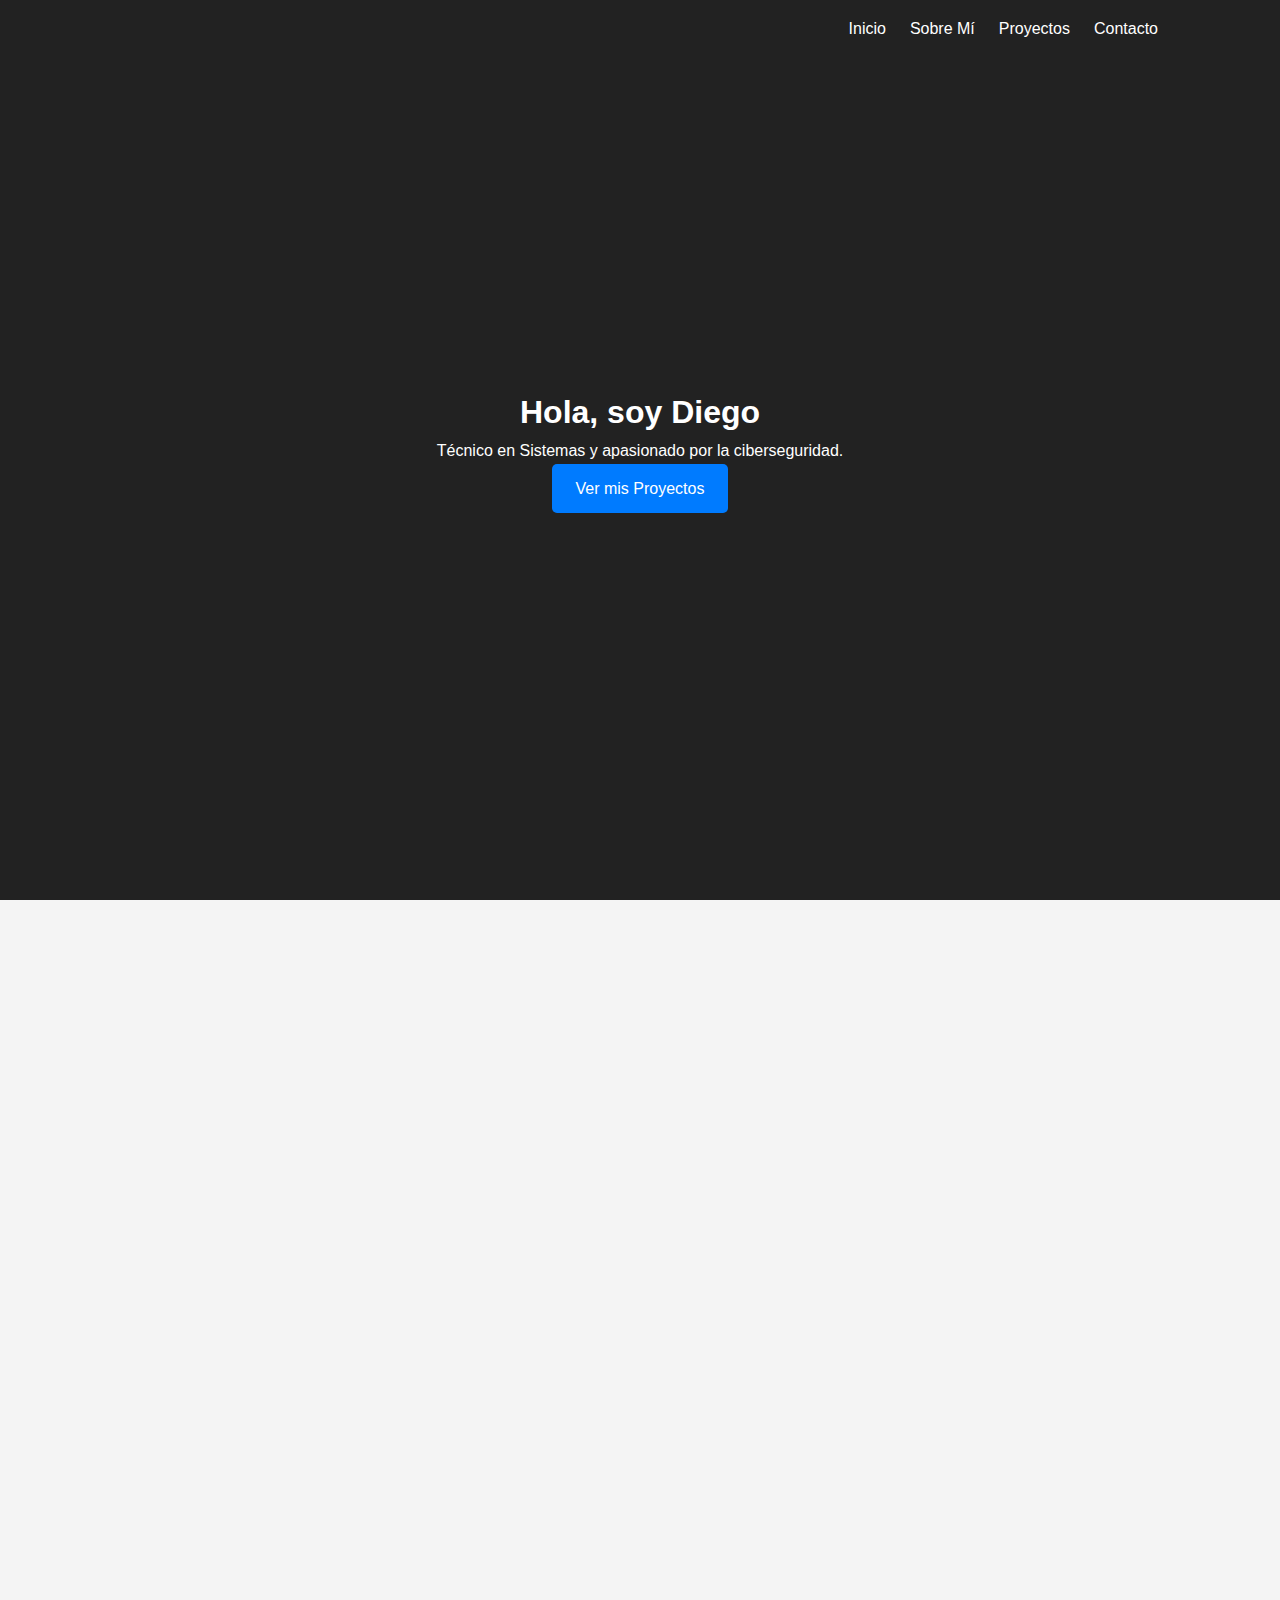
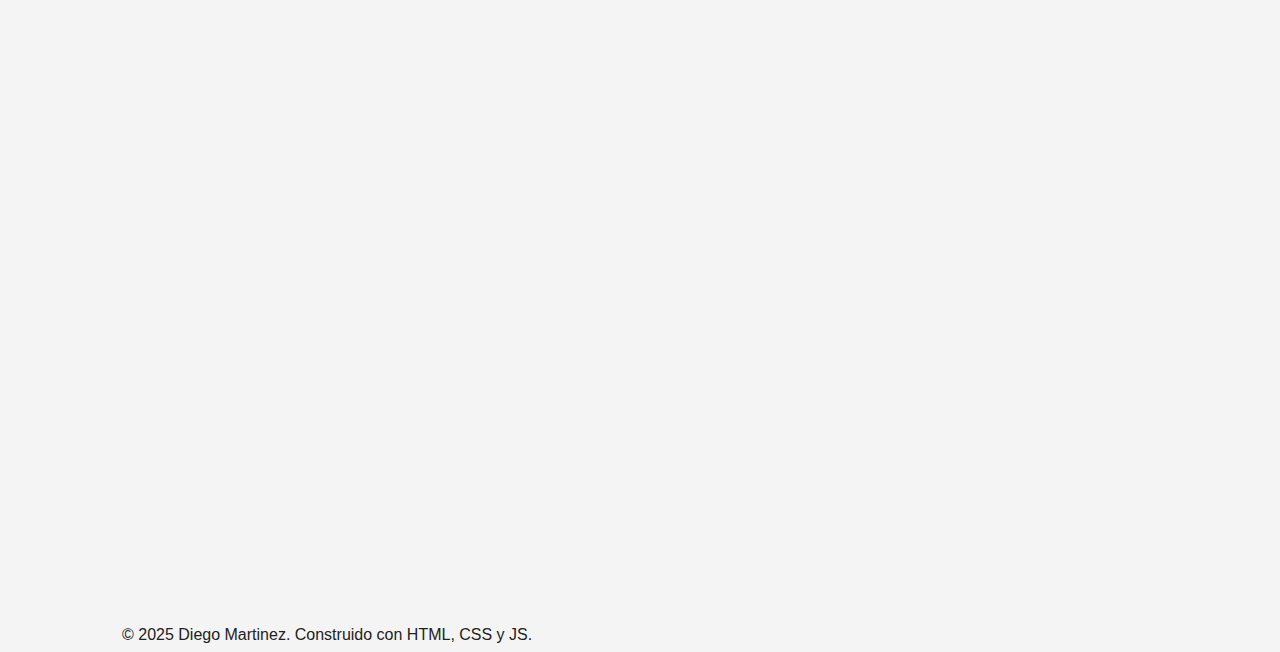
<file: index.html>
<!DOCTYPE html>
<html lang="es">
<head>
    <meta charset="UTF-8">
    <meta name="viewport" content="width=device-width, initial-scale=1.0">
    <title>Diego | Portafolio Personal</title>
    <link rel="stylesheet" href="styles.css">
</head>
<body>
    <nav class="navbar">
        <div class="container">
            <a href="" class="nav-logo"></a>
            <ul class="nav-menu">
                <li><a href="#hero">Inicio</a></li>
                <li><a href="#about">Sobre Mí</a></li>
                <li><a href="#projects">Proyectos</a></li>
                <li><a href="#contact">Contacto</a></li>
            </ul>
        </div>
    </nav>

    <header id="hero" class="hero">
        <div class="container">
            <h1 class="hero-title">Hola, soy Diego</h1>
            <p class="hero-subtitle">Técnico en Sistemas y apasionado por la ciberseguridad.</p>
            <a href="#projects" class="btn btn-primary">Ver mis Proyectos</a>

        </div>

    </header>

    <main>
        <section id="about" class="section reveal">
            <div class="container">
                <h2>Sobre Mí</h2>
                <p>Apasionado por la tecnología, con experiencia en sistemas Linux, automatización y un fuerte interés en la seguridad...</p>
              
            </div>
        </section>

        <section id="projects" class="section reveal">
            <div class="container">
                <h2>Proyectos Destacados</h2>
                <div class="project-grid">
                    <div class="project-card">
                        <img src="ImagenCiudadFuturista.jpg" alt="Descripción del Proyecto 1">
                        <h3>Inicio de Sesión</h3>
                        <p>Pantalla de inicion de sesión.</p>
                        <div class="project-tags">
                            <span>Html</span><span> Css</span><span> Js</span>
                        </div>
                        <div class="project-links">
                            <a href="#" target="_blank" rel="noopener noreferrer" class="btn">Código</a>
                            <a href="index_inicioSesion.html" target="_blank" rel="noopener noreferrer" class="btn">Demo</a>
                        </div>
                    </div>
                    </div>
            </div>
        </section>

        <section id="contact" class="section reveal">
            <div class="container">
                <h2>Contacto</h2>
                <p>Puedes encontrarme en estas plataformas.</p>
                <div class="contact-links">
                    <a href="https://www.linkedin.com/in/diegomtz-ry06-7632xyz" target="_blank" rel="noopener noreferrer">LinkedIn</a>
                    <a href="https://github.com/diegomtz-ry06" target="_blank" rel="noopener noreferrer">GitHub</a>
                    <a href="https://instagram.com/diegomtz.ry06" target="_blank" rel="noopener noreferrer">Instagram</a>
                    

                </div>
                <div class="badge-base LI-profile-badge" data-locale="es_ES" data-size="medium" data-theme="dark" data-type="VERTICAL" data-vanity="diegomtz-ry06-7632xyz" data-version="v1"><a class="badge-base__link LI-simple-link" href="https://mx.linkedin.com/in/diegomtz-ry06-7632xyz?trk=profile-badge"></a></div>

            </div>
        </section>
    </main>

    

    <footer class="footer">
        <div class="container">
            <p>&copy; 2025 Diego Martinez. Construido con HTML, CSS y JS.</p>
        </div>
        
    </footer>

    <script src="script.js"></script>
    <script src="https://platform.linkedin.com/badges/js/profile.js" async defer type="text/javascript"></script>
</body>
</html>
</file>
<file: styles.css>
/* Definición de paleta de colores y fuentes en :root para fácil edición */
:root {
    --primary-color: #007bff;
    --dark-color: #222;
    --light-color: #f4f4f4;
    --font-family: 'Arial', sans-serif;
}

/* Reseteo básico y responsivo */
* {
    box-sizing: border-box;
    margin: 0;
    padding: 0;
}

body {
    font-family: var(--font-family);
    line-height: 1.6;
    background-color: var(--light-color);
    color: var(--dark-color);
}

.container {
    max-width: 1100px;
    margin: 0 auto;
    padding: 0 2rem;
}

/* Estilos de la barra de navegación */
.navbar {
    background-color: var(--dark-color);
    color: white;
    padding: 1rem 0;
    position: fixed;
    width: 100%;
    top: 0;
    z-index: 1000;
}

.navbar .container {
    display: flex;
    justify-content: space-between;
    align-items: center;
}

.navbar ul {
    list-style: none;
    display: flex;
}

.navbar ul li a {
    color: white;
    text-decoration: none;
    margin-left: 1.5rem;
    transition: color 0.3s ease;
}

.navbar ul li a:hover {
    color: var(--primary-color);
}

/* Sección Hero (Inicio) */
.hero {
    height: 100vh;
    background-color: var(--dark-color);
    color: white;
    display: flex;
    justify-content: center;
    align-items: center;
    text-align: center;
}

/* Botón reutilizable */
.btn {
    display: inline-block;
    padding: 0.75rem 1.5rem;
    background-color: var(--primary-color);
    color: white;
    text-decoration: none;
    border-radius: 5px;
    transition: background-color 0.3s ease;
}

.btn:hover {
    background-color: #0056b3;
}

/* Estructura de secciones */
.section {
    padding: 4rem 0;
}

/* Rejilla de Proyectos (con Flexbox) */
.project-grid {
    display: flex;
    flex-wrap: wrap;
    gap: 1.5rem; /* Espacio entre tarjetas */
    justify-content: center;
}

.project-card {
    background: white;
    border-radius: 8px;
    box-shadow: 0 4px 8px rgba(0,0,0,0.1);
    width: 320px;
    transition: transform 0.3s ease, box-shadow 0.3s ease;
}

.project-card:hover {
    transform: translateY(-5px);
    box-shadow: 0 8px 16px rgba(0,0,0,0.2);
}

.project-card img {
    width: 100%;
    border-top-left-radius: 8px;
    border-top-right-radius: 8px;
}

.project-card h3,
.project-card p,
.project-card .project-tags,
.project-card .project-links {
    padding: 1rem;
}

/* Animación de aparición (Fade-in) */
.reveal {
    opacity: 0;
    transform: translateY(30px);
    transition: opacity 0.8s ease, transform 0.8s ease;
}

.reveal.visible {
    opacity: 1;
    transform: translateY(0);
}

/* Responsividad para móviles */
@media(max-width: 768px) {
    .navbar .container {
        flex-direction: column;
    }
    .navbar ul {
        padding-top: 1rem;
    }
}
</file>
